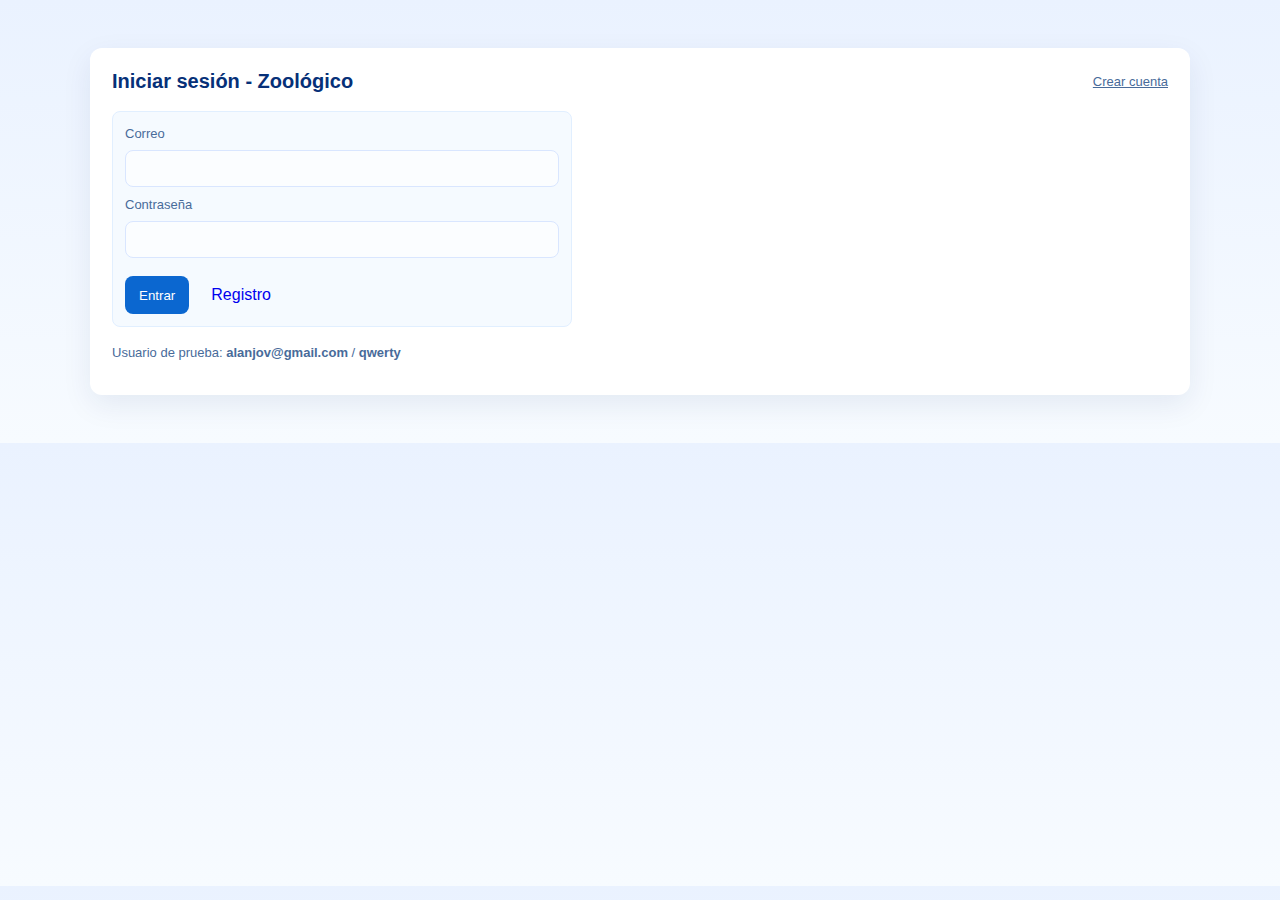
<file: htdocs/htdocs/index.html>
<!doctype html>
<html lang="es">
<head>
<meta charset="utf-8">
<title>Login - Zoo</title>
<link rel="stylesheet" href="style.css">
</head>
<body>
<div class="container">
  <div class="header">
    <h1>Iniciar sesión - Zoológico</h1>
    <div class="nav small"><a href="registro.html" class="small">Crear cuenta</a></div>
  </div>
  <div class="form card">
    <form action="login.php" method="POST">
      <label class="small">Correo</label>
      <input type="email" name="correo" required>
      <label class="small">Contraseña</label>
      <input type="password" name="contrasena" required>
      <div style="display:flex; gap:8px; margin-top:10px;">
        <button type="submit" name="login">Entrar</button>
        <a href="registro.html" class="button secondary" style="text-decoration:none; padding:10px 14px; border-radius:8px;">Registro</a>
      </div>
    </form>
  </div>
  <p class="small">Usuario de prueba: <strong>alanjov@gmail.com</strong> / <strong>qwerty</strong></p>
</div>
</body>
</html>
</file>
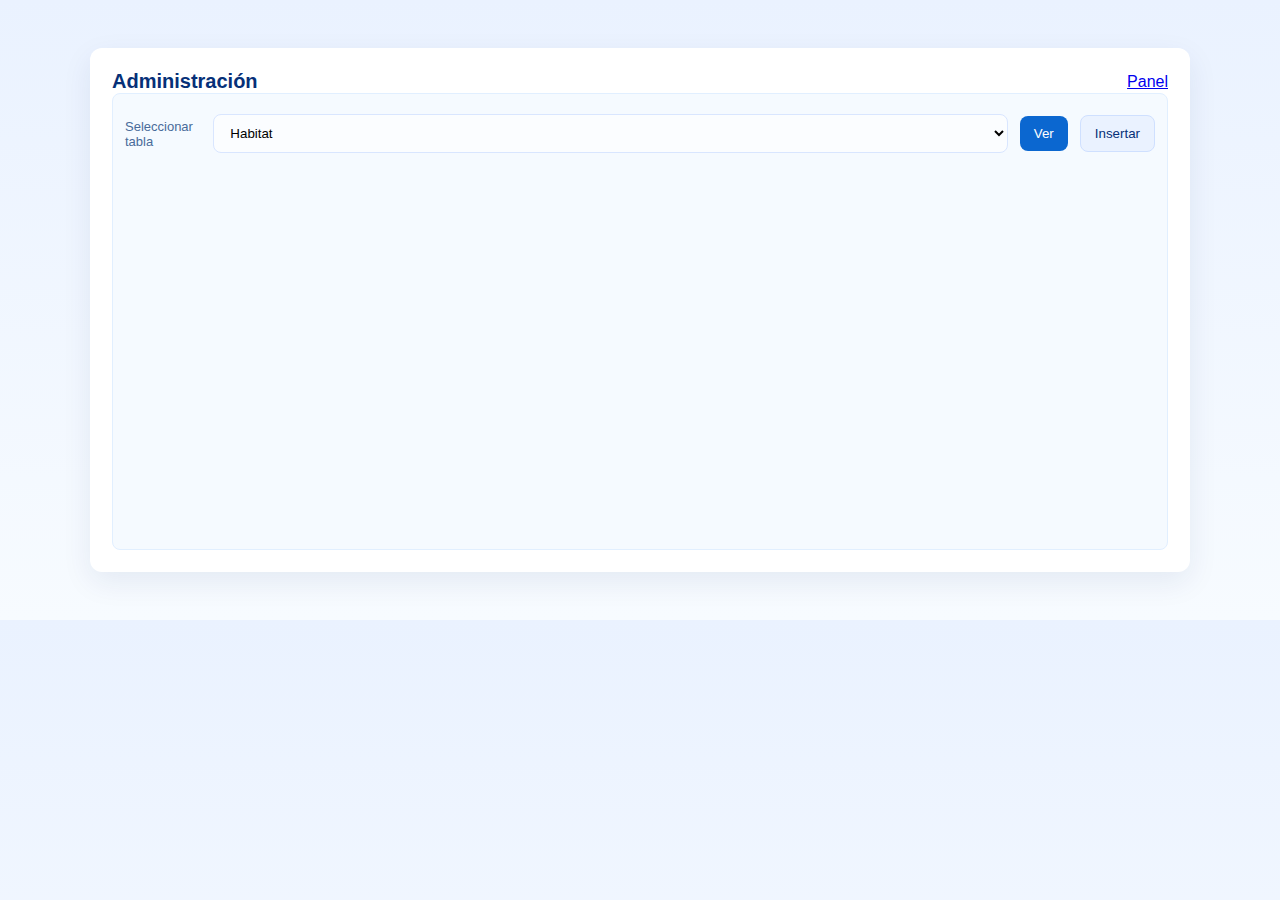
<file: htdocs/htdocs/admin.html>
<!doctype html>
<html lang="es">
<head><meta charset="utf-8"><title>Admin - Zoo</title><link rel="stylesheet" href="style.css"></head>
<body>
<div class="container">
  <div class="header"><h1>Administración</h1><div class="nav"><a href="dashboard.php" class="btn secondary">Panel</a></div></div>
  <div class="card">
    <div style="display:flex;gap:12px;align-items:center">
      <label class="small">Seleccionar tabla</label>
      <select id="tableSelect">
        <option value="Habitat">Habitat</option>
        <option value="Cuidador">Cuidador</option>
        <option value="Alimento">Alimento</option>
        <option value="Animal">Animal</option>
        <option value="Animal_Permanente">Animal_Permanente</option>
        <option value="Animal_Temporal">Animal_Temporal</option>
        <option value="Animal_Mamifero">Animal_Mamifero</option>
        <option value="Animal_Ave">Animal_Ave</option>
        <option value="Animal_Reptil">Animal_Reptil</option>
        <option value="Animal_Anfibio">Animal_Anfibio</option>
        <option value="Supervisa">Supervisa</option>
        <option value="RegistroAlimentacion">RegistroAlimentacion</option>
        <option value="Cria">Cria</option>
      </select>
      <button id="btnView" class="btn">Ver</button>
      <button id="btnInsert" class="btn secondary">Insertar</button>
    </div>
    <div class="table-wrap" style="margin-top:12px;">
      <iframe id="viewFrame" src="admin.php?table=Habitat" style="width:100%;height:360px;border:0;"></iframe>
    </div>
  </div>
</div>
<script>
const sel = document.getElementById('tableSelect');
const viewFrame = document.getElementById('viewFrame');
document.getElementById('btnView').addEventListener('click', () => {
  viewFrame.src = 'admin.php?table=' + encodeURIComponent(sel.value);
});
document.getElementById('btnInsert').addEventListener('click', () => {
  viewFrame.src = 'admin.php?table=' + encodeURIComponent(sel.value) + '&form=insert';
});
</script>
</body>
</html>
</file>
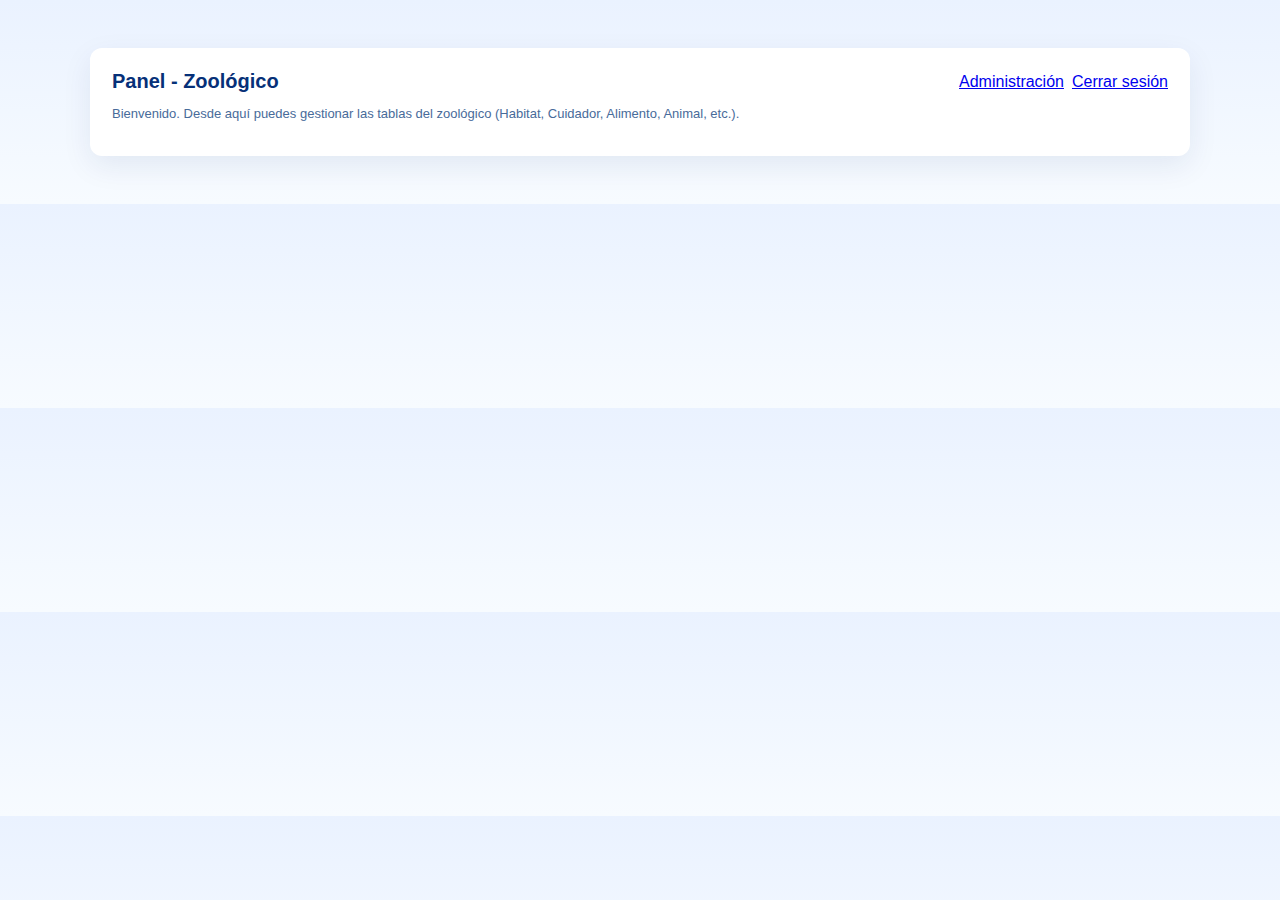
<file: htdocs/htdocs/dashboard.html>
<!doctype html>
<html lang="es">
<head><meta charset="utf-8"><title>Dashboard - Zoo</title><link rel="stylesheet" href="style.css"></head>
<body>
<div class="container">
  <div class="header">
    <h1>Panel - Zoológico</h1>
    <div class="nav"><a class="btn" href="admin.html">Administración</a><a class="btn secondary" href="logout.php">Cerrar sesión</a></div>
  </div>
  <p class="small">Bienvenido. Desde aquí puedes gestionar las tablas del zoológico (Habitat, Cuidador, Alimento, Animal, etc.).</p>
</div>
</body>
</html>
</file>
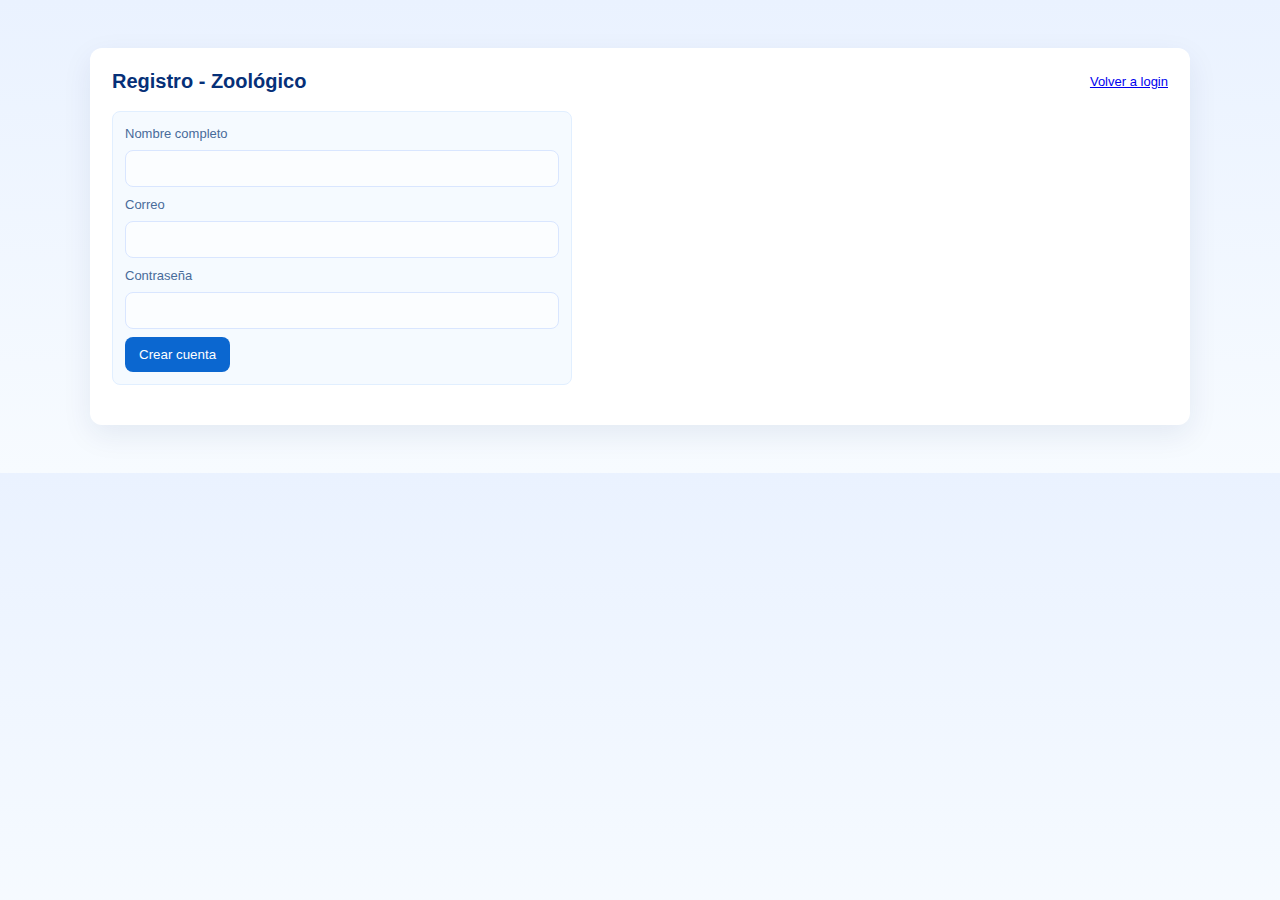
<file: htdocs/htdocs/registro.html>
<!doctype html>
<html lang="es">
<head><meta charset="utf-8"><title>Registro - Zoo</title><link rel="stylesheet" href="style.css"></head>
<body>
<div class="container">
  <div class="header"><h1>Registro - Zoológico</h1><div class="nav small"><a href="index.html">Volver a login</a></div></div>
  <div class="form card">
    <form action="registrar.php" method="POST">
      <label class="small">Nombre completo</label>
      <input type="text" name="nombre" required>
      <label class="small">Correo</label>
      <input type="email" name="correo" required>
      <label class="small">Contraseña</label>
      <input type="password" name="contrasena" required>
      <button type="submit" name="registrar">Crear cuenta</button>
    </form>
  </div>
</div>
</body>
</html>
</file>
<file: htdocs/htdocs/style.css>
* { box-sizing: border-box; font-family: Inter, Arial, sans-serif; }
body { background: linear-gradient(180deg,#eaf2ff 0%, #f7fbff 100%); margin:0; padding:24px; color:#0b2a66; }
.container { max-width:1100px; margin:24px auto; background:#fff; padding:22px; border-radius:12px; box-shadow:0 10px 30px rgba(11,42,102,0.08); }
.header { display:flex; justify-content:space-between; align-items:center; gap:12px;}
h1 { margin:0; color:#063078; font-size:20px; }
.form { max-width:460px; margin:18px 0; }
input, select, textarea { width:100%; padding:10px 12px; margin:8px 0; border-radius:8px; border:1px solid #d9e6ff; background:#fbfdff; }
button { background:#0b67d0; color:#fff; border:none; padding:10px 14px; border-radius:8px; cursor:pointer; }
button.secondary { background:#eaf2ff; color:#063078; border:1px solid #cfe0ff; }
.nav { display:flex; gap:8px; }
.card { background:#f5faff; padding:12px; border-radius:8px; border:1px solid #e1efff; }
.table-wrap { overflow:auto; margin-top:12px; }
table { width:100%; border-collapse:collapse; }
th, td { padding:8px 10px; border-bottom:1px solid #eef6ff; text-align:left; }
th { background:#f0f7ff; color:#053160; }
.actions a { display:inline-block; padding:6px 8px; border-radius:6px; text-decoration:none; margin-right:6px; }
.actions a.del { background:#ff6b6b; color:#fff; }
.actions a.view { background:#0b67d0; color:#fff; }
.small { font-size:13px; color:#486b9a; }
.select-inline { display:flex; gap:8px; align-items:center; }
</file>
